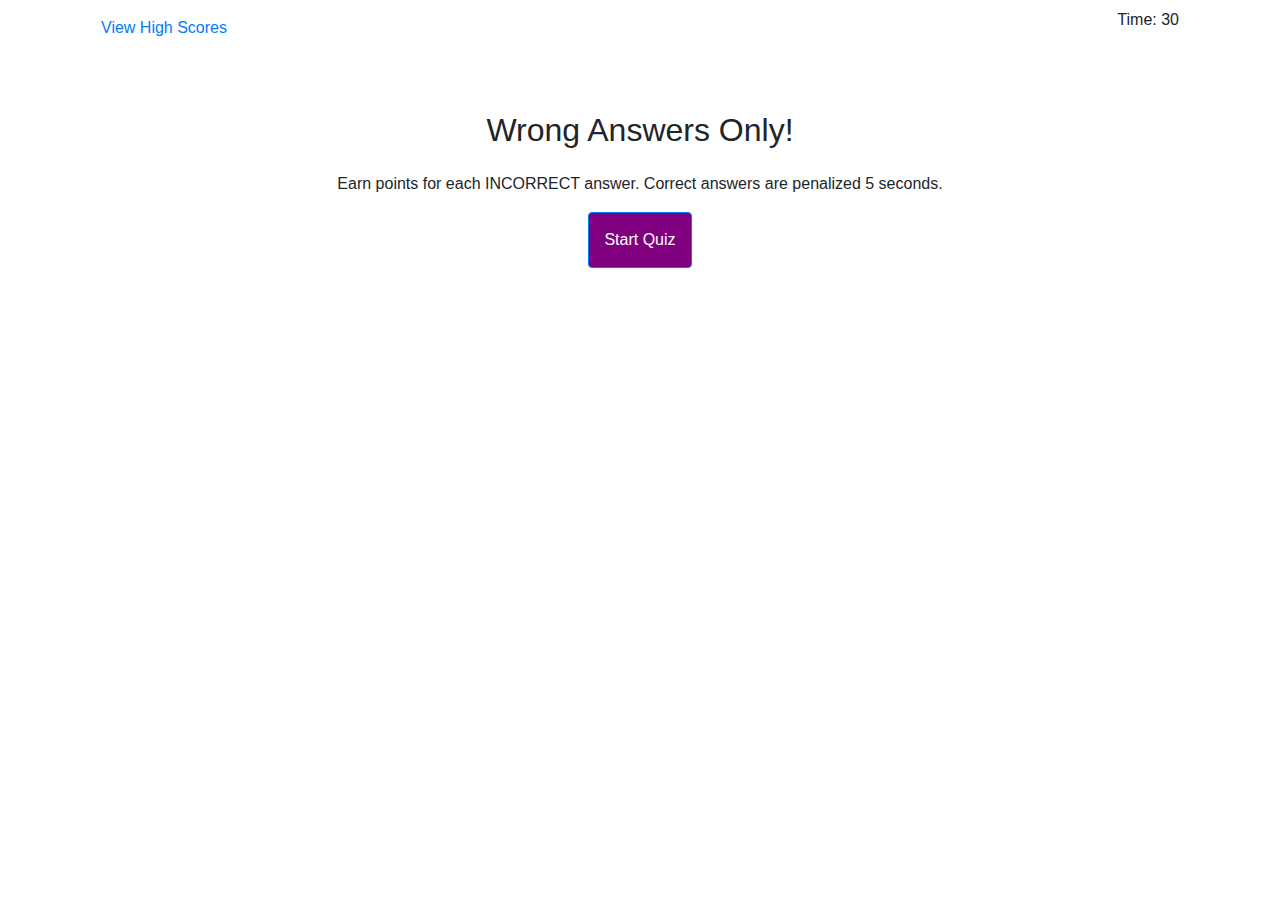
<file: index.html>
<!DOCTYPE html>
<html lang="en">
<head>
    <meta charset="UTF-8">
    <meta http-equiv="X-UA-Compatible" content="IE=edge">
    <meta name="viewport" content="width=device-width, initial-scale=1.0">
    <title>Wrong Answers Only</title>
    <link rel="stylesheet" href="Assets/style.css" />
    <link rel="stylesheet" href=https://cdn.jsdelivr.net/npm/bootstrap@4.6.0/dist/css/bootstrap.min.css />
    
</head>
<body>
<!-- Navbar -->
    <div class="container">
        <nav class="navbar">
            <a href = "score.html">View High Scores</a>
            <ul>
                <li class="align-right list-unstyled" id="timer"></li>
            </ul>
        </nav>
    </div>
    
<!-- Introduction Page -->
    <div class="container text-center" id="startPage">
        <h2>Wrong Answers Only!</h2>
        <p>Earn points for each INCORRECT answer.  Correct answers are penalized 5 seconds.</p>
        <button type="button" class="btn btn-primary" id="startBtn">Start Quiz</button>
    </div>

<!-- Quiz Page with Dynamic Question buttons -->
    <div id="quizPage">
        <h2 class="text-center" id="questionTitle"></h2>
        <ul class="list-unstyled text-center">
            <li>
                <button type="button" class="btn btn-primary" id="aBtn"></button>
            </li>
            <li>
                <button type="button" class="btn btn-primary" id="bBtn"></button>
            </li>
            <li>
                <button type="button" class="btn btn-primary" id="cBtn"></button>
            </li>
        </ul>
    </div>

<!-- High Score Name Submit -->
    <div class="container text-center" id="highScorePage">
        <h2>High Scores!</h2>
        <form>
            <div class="form-group">
              <label id="yourScore">Enter Your Name</label>
              <input type="text" class="form-control" id="highScoreName" placeholder="Enter Name">
              <small class="form-text text-muted">Save Your Name on the Leaderboard!</small>
            </div>
            <button type="button" class="btn btn-primary" id="highScoreSubmit">Submit</button>
        </form>



<script src="https://code.jquery.com/jquery-3.6.0.min.js" integrity="sha256-/xUj+3OJU5yExlq6GSYGSHk7tPXikynS7ogEvDej/m4=" crossorigin="anonymous"></script>
<script src="https://cdn.jsdelivr.net/npm/bootstrap@4.6.0/dist/js/bootstrap.min.js"></script>
<script src="Assets/logic.js"></script>
</body>
</html>
</file>
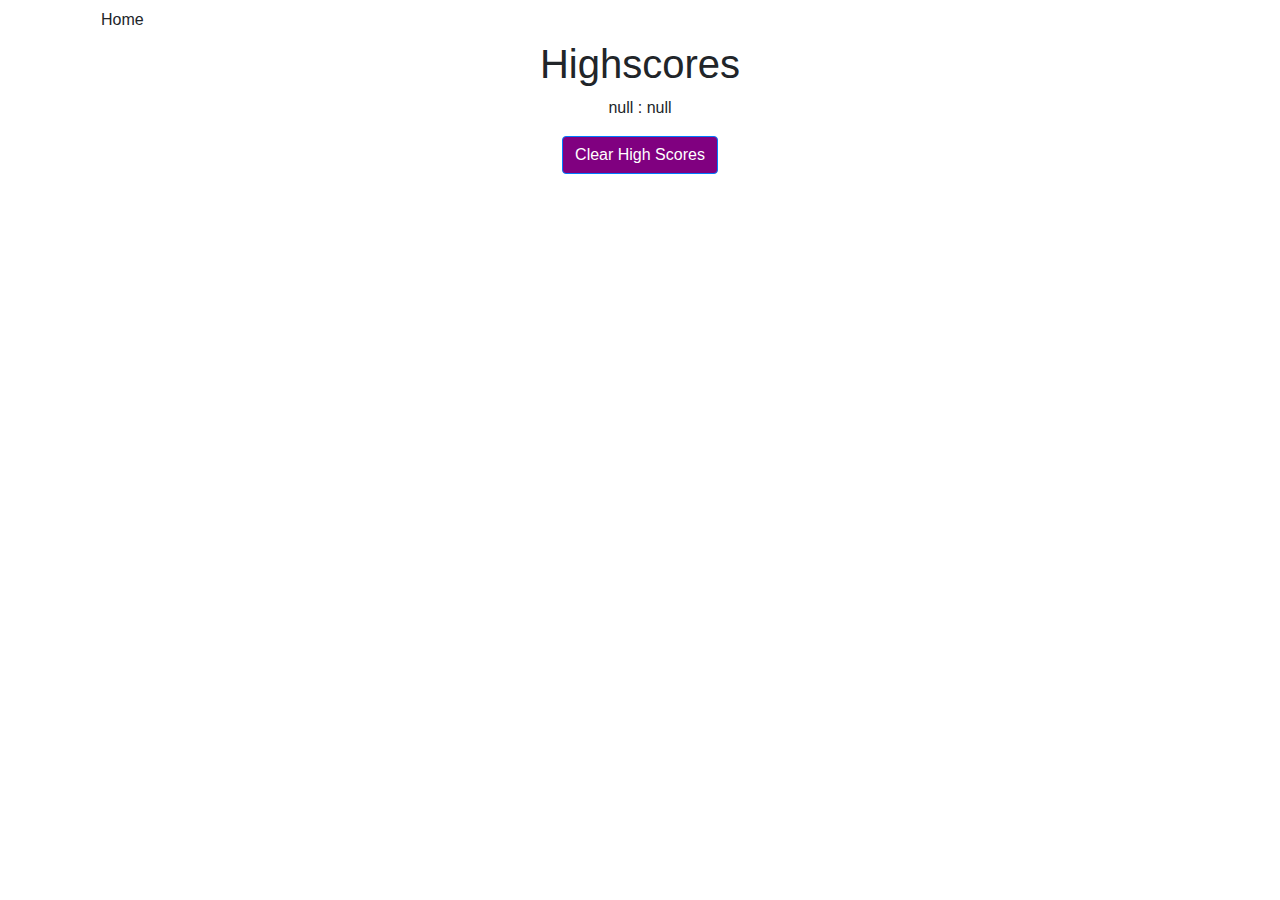
<file: score.html>
<!DOCTYPE html>
<html lang="en">
<head>
    <meta charset="UTF-8">
    <meta http-equiv="X-UA-Compatible" content="IE=edge">
    <meta name="viewport" content="width=device-width, initial-scale=1.0">
    <title>Wrong Answers Only</title>
    <link rel="stylesheet" href="./Assets/style.css" />
    <link rel="stylesheet" href=https://cdn.jsdelivr.net/npm/bootstrap@4.6.0/dist/css/bootstrap.min.css />
    
</head>
<body>
<!-- navbar copy -->
    <div class="container">
        <nav class="navbar">
            <a id="noRefresh">Home</a>
            <ul>
                <li class="align-right list-unstyled" id="timer"></li>
            </ul>
        </nav>
    </div>
<!-- High Scores container and list-->
    <main class="container text-center">
        <div>
            <h1>Highscores</h1>
        </div>
        <div>
            <ol id="scoresList" class="text-center list-unstyled">
            </ol>
        </div>

 <!-- clear local Storage -->
        <div class="text-center">
            <div>
                <button id="clearHighScores" class="btn btn-primary" value="reset-form" type="button">Clear High Scores</button>
            </div>
        </div>
    </main>

<script src="https://code.jquery.com/jquery-3.6.0.min.js" integrity="sha256-/xUj+3OJU5yExlq6GSYGSHk7tPXikynS7ogEvDej/m4=" crossorigin="anonymous"></script>
<script src="https://cdn.jsdelivr.net/npm/bootstrap@4.6.0/dist/js/bootstrap.min.js"></script>
<script src="./Assets/scorelogic.js"></script>

</body>
</html>
</file>
<file: Assets/style.css>
#startBtn {
    color: white;
    background-color: purple;
}

#startPage {
    padding: 40px;
}

#startPage h2 {
    padding: 15px;
}

#startPage button {
    padding: 15px;
}

#quizPage button {
    color: white;
    background-color: purple;
    margin: 5px;
}

#highScorePage {
    padding: 40px;
}

#highScorePage button {
    background-color: purple;
}

#goBack {
    color: white;
    background-color: purple;
}

#clearHighScores {
    color: white;
    background-color: purple;
}
</file>
